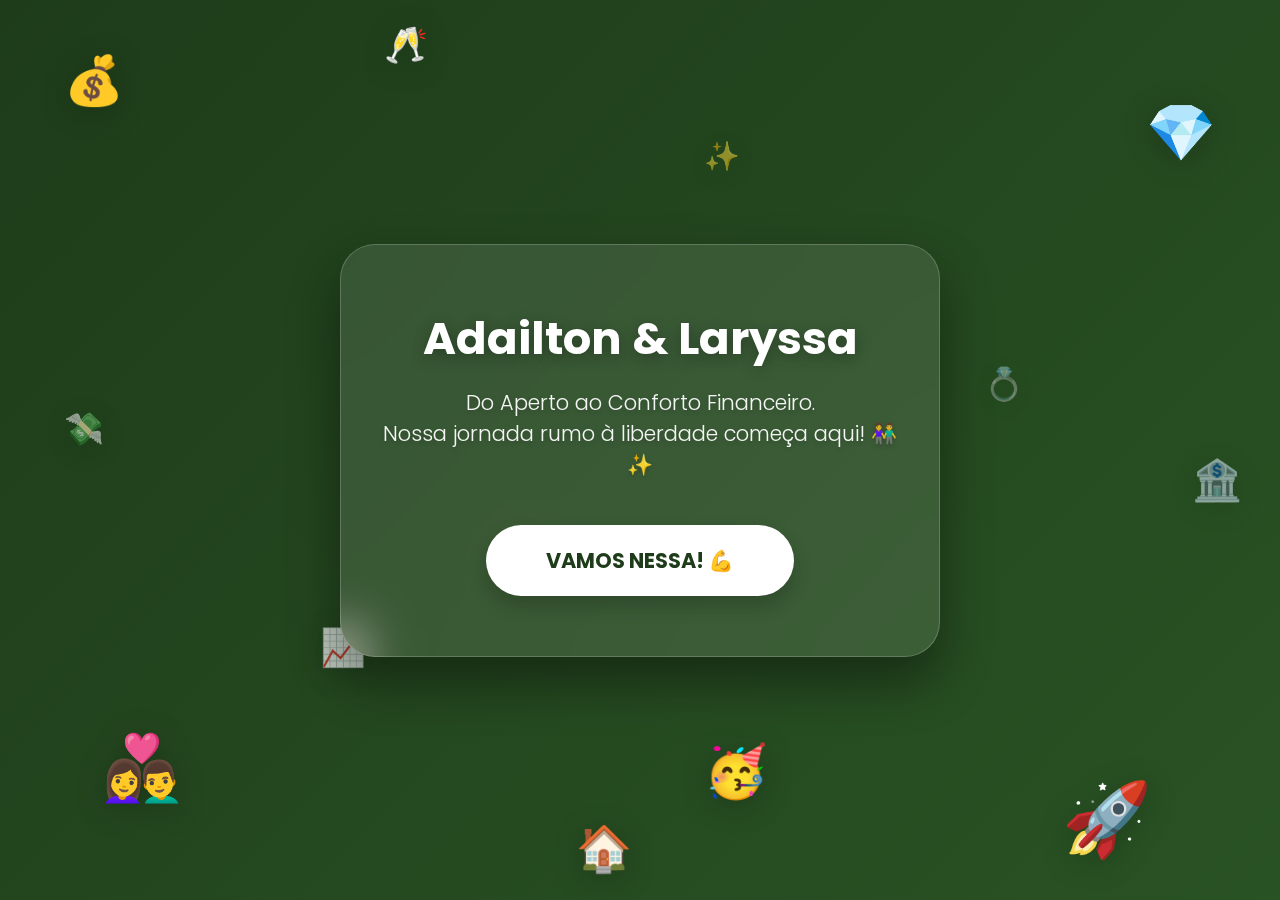
<file: index.html>
<!DOCTYPE html>
<html lang="pt-BR">

<head>
    <meta charset="UTF-8">
    <meta name="viewport" content="width=device-width, initial-scale=1.0">
    <title>Do Aperto ao Conforto 💰</title>
    <link href="https://fonts.googleapis.com/css2?family=Poppins:wght@300;400;700&display=swap" rel="stylesheet">

    <style>
        * {
            margin: 0;
            padding: 0;
            box-sizing: border-box;
            font-family: 'Poppins', sans-serif;
        }

        body {
            height: 100vh;
            display: flex;
            align-items: center;
            justify-content: center;
            background: linear-gradient(-45deg, #00b09b, #96c93d, #2d5a27, #1e3c1a);
            background-size: 400% 400%;
            animation: gradientBG 15s ease infinite;
            overflow: hidden;
            color: white;
            position: relative;
        }

        @keyframes gradientBG {
            0% {
                background-position: 0% 50%;
            }

            50% {
                background-position: 100% 50%;
            }

            100% {
                background-position: 0% 50%;
            }
        }

        /* Container de Vidro */
        .glass-card {
            background: rgba(255, 255, 255, 0.1);
            backdrop-filter: blur(25px);
            -webkit-backdrop-filter: blur(25px);
            border: 1px solid rgba(255, 255, 255, 0.2);
            border-radius: 35px;
            padding: 60px 40px;
            text-align: center;
            max-width: 600px;
            width: 90%;
            box-shadow: 0 25px 50px rgba(0, 0, 0, 0.4);
            animation: fadeInUp 1s ease-out;
            z-index: 10;
            position: relative;
        }

        @keyframes fadeInUp {
            from {
                opacity: 0;
                transform: translateY(40px);
            }

            to {
                opacity: 1;
                transform: translateY(0);
            }
        }

        .title {
            font-size: 2.8rem;
            font-weight: 700;
            margin-bottom: 15px;
            text-shadow: 0 4px 15px rgba(0, 0, 0, 0.3);
        }

        .subtitle {
            font-size: 1.3rem;
            font-weight: 300;
            color: rgba(255, 255, 255, 0.95);
            margin-bottom: 45px;
            text-shadow: 0 2px 5px rgba(0, 0, 0, 0.2);
        }

        .btn-big {
            display: inline-block;
            background: #ffffff;
            color: #1e3c1a;
            padding: 20px 60px;
            border-radius: 50px;
            font-weight: 700;
            text-decoration: none;
            font-size: 1.3rem;
            transition: all 0.4s cubic-bezier(0.175, 0.885, 0.32, 1.275);
            box-shadow: 0 10px 20px rgba(0, 0, 0, 0.2);
        }

        .btn-big:hover {
            transform: scale(1.1) translateY(-5px);
            background: #f8f8f8;
            box-shadow: 0 15px 35px rgba(0, 0, 0, 0.3);
        }

        /* Emojis Flutuantes - Sistema de Camadas */
        .floating-icon {
            position: absolute;
            user-select: none;
            z-index: 1;
            filter: drop-shadow(0 5px 15px rgba(0, 0, 0, 0.2));
            animation: floatAnim 10s ease-in-out infinite;
        }

        @keyframes floatAnim {

            0%,
            100% {
                transform: translateY(0) rotate(0deg) scale(1);
            }

            50% {
                transform: translateY(-40px) rotate(20deg) scale(1.1);
            }
        }

        /* Posicionamento dos Emojis (Muitos!) */
        .icon1 {
            top: 5%;
            left: 5%;
            font-size: 3rem;
            animation-delay: 0s;
        }

        .icon2 {
            top: 80%;
            left: 8%;
            font-size: 4rem;
            animation-delay: 2s;
        }

        .icon3 {
            top: 10%;
            right: 5%;
            font-size: 3.5rem;
            animation-delay: 4s;
        }

        .icon4 {
            top: 85%;
            right: 10%;
            font-size: 4.5rem;
            animation-delay: 1s;
        }

        .icon5 {
            top: 45%;
            left: 5%;
            font-size: 2rem;
            animation-delay: 3s;
            opacity: 0.6;
        }

        .icon6 {
            top: 50%;
            right: 3%;
            font-size: 2.5rem;
            animation-delay: 5s;
            opacity: 0.6;
        }

        .icon7 {
            top: 2%;
            left: 30%;
            font-size: 2.2rem;
            animation-delay: 1.5s;
        }

        .icon8 {
            bottom: 2%;
            left: 45%;
            font-size: 2.8rem;
            animation-delay: 3.5s;
        }

        .icon9 {
            top: 15%;
            left: 55%;
            font-size: 1.8rem;
            animation-delay: 2.5s;
            opacity: 0.5;
        }

        .icon10 {
            bottom: 25%;
            left: 25%;
            font-size: 2.3rem;
            animation-delay: 4.5s;
            opacity: 0.7;
        }

        .icon11 {
            top: 40%;
            right: 20%;
            font-size: 2rem;
            animation-delay: 0.8s;
            opacity: 0.4;
        }

        .icon12 {
            bottom: 10%;
            right: 40%;
            font-size: 3.2rem;
            animation-delay: 6s;
        }

        .icon13 {
            top: 60%;
            left: 40%;
            font-size: 1.5rem;
            animation-delay: 7s;
            opacity: 0.3;
        }
    </style>
</head>

<body>
    <div class="floating-icon icon1">💰</div>
    <div class="floating-icon icon2">👩‍❤️‍👨</div>
    <div class="floating-icon icon3">💎</div>
    <div class="floating-icon icon4">🚀</div>
    <div class="floating-icon icon5">💸</div>
    <div class="floating-icon icon6">🏦</div>
    <div class="floating-icon icon7">🥂</div>
    <div class="floating-icon icon8">🏠</div>
    <div class="floating-icon icon9">✨</div>
    <div class="floating-icon icon10">📈</div>
    <div class="floating-icon icon11">💍</div>
    <div class="floating-icon icon12">🥳</div>
    <div class="floating-icon icon13">🧡</div>

    <main class="glass-card">
        <h1 class="title">Adailton & Laryssa</h1>
        <p class="subtitle">
            Do Aperto ao Conforto Financeiro.<br>
            Nossa jornada rumo à liberdade começa aqui! 👫✨
        </p>
        <a href="login.html" class="btn-big">VAMOS NESSA! 💪</a>
    </main>
</body>

</html>
</file>
